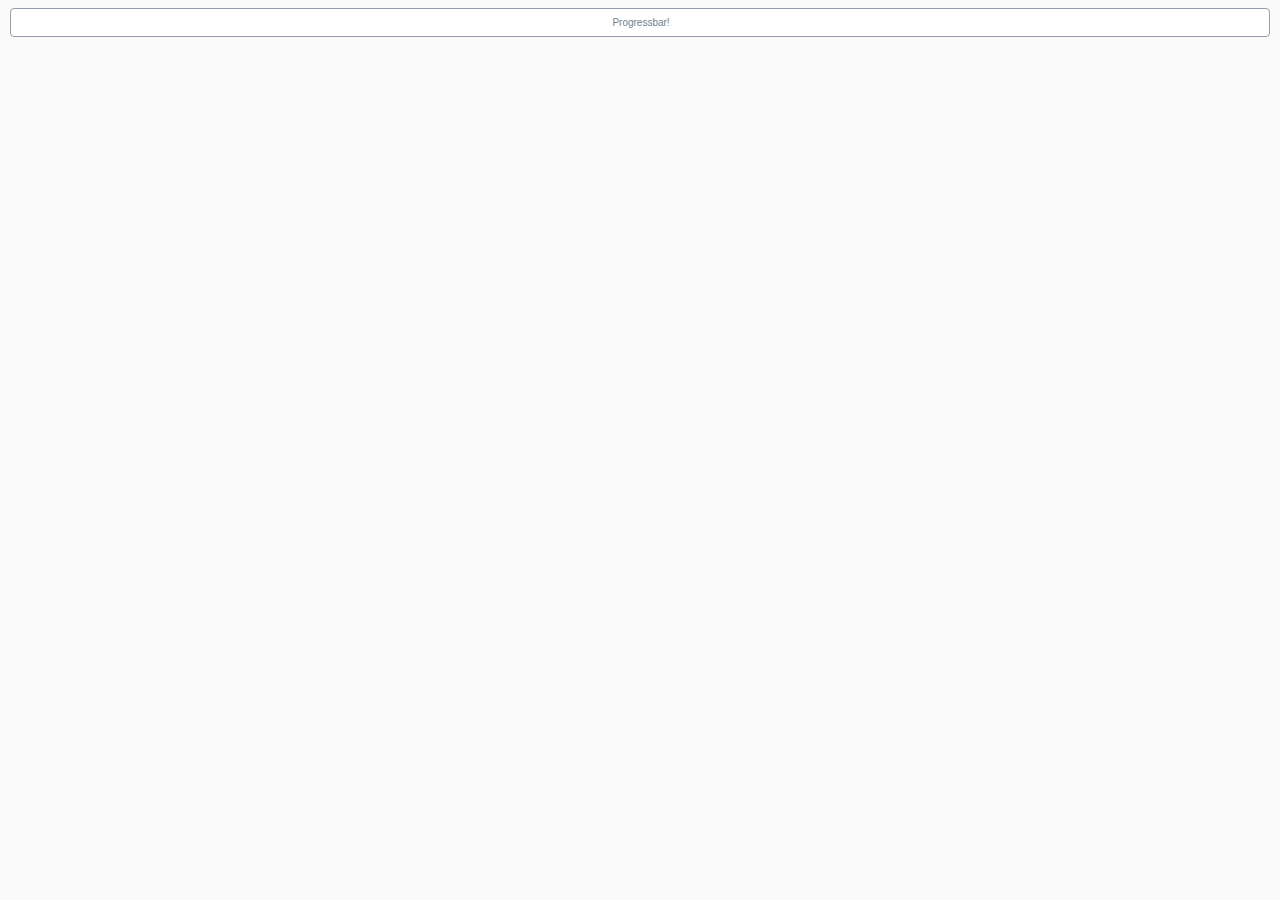
<file: activiti4blog/target/activiti4blog/diagram-viewer/index.html>
﻿<html>
<head>
  <meta http-equiv="Content-Type" content="text/html; charset=utf-8">
  
  <link rel="stylesheet" href="style.css" type="text/css" media="screen">
  <script src="js/jstools.js" type="text/javascript" charset="utf-8"></script>
  <script src="js/raphael.js" type="text/javascript" charset="utf-8"></script>
  
  <script src="js/jquery/jquery.js" type="text/javascript" charset="utf-8"></script>
  <script src="js/jquery/jquery.progressbar.js" type="text/javascript" charset="utf-8"></script>
  <script src="js/jquery/jquery.asyncqueue.js" type="text/javascript" charset="utf-8"></script>
  
  <script src="js/Color.js" type="text/javascript" charset="utf-8"></script>
  <script src="js/Polyline.js" type="text/javascript" charset="utf-8"></script>
  <script src="js/ActivityImpl.js" type="text/javascript" charset="utf-8"></script>
  <script src="js/ActivitiRest.js" type="text/javascript" charset="utf-8"></script>
  <script src="js/LineBreakMeasurer.js" type="text/javascript" charset="utf-8"></script>
  <script src="js/ProcessDiagramGenerator.js" type="text/javascript" charset="utf-8"></script>
  <script src="js/ProcessDiagramCanvas.js" type="text/javascript" charset="utf-8"></script>
  
  <style type="text/css" media="screen">
    
  </style>
</head>
<body>
<div class="wrapper">
  <div id="pb1"></div>
  <div id="overlayBox" >
    <div id="diagramBreadCrumbs" class="diagramBreadCrumbs" onmousedown="return false" onselectstart="return false"></div>
    <div id="diagramHolder" class="diagramHolder"></div>
    <div class="diagram-info" id="diagramInfo"></div>
  </div>
</div>
<script language='javascript'>
var DiagramGenerator = {};
var pb1;
$(document).ready(function(){
  var query_string = {};
  var query = window.location.search.substring(1);
  var vars = query.split("&");
  for (var i=0;i<vars.length;i++) {
    var pair = vars[i].split("=");
    query_string[pair[0]] = pair[1];
  } 
  
  var processDefinitionId = query_string["processDefinitionId"];
  var processInstanceId = query_string["processInstanceId"];
  
  console.log("Initialize progress bar");
  
  pb1 = new $.ProgressBar({
    boundingBox: '#pb1',
    label: 'Progressbar!',
    on: {
      complete: function() {
        console.log("Progress Bar COMPLETE");
        this.set('label', 'complete!');
        if (processInstanceId) {
          ProcessDiagramGenerator.drawHighLights(processInstanceId);
        }
      },
      valueChange: function(e) {
        this.set('label', e.newVal + '%');
      }
    },
    value: 0
  });
  console.log("Progress bar inited");
  
  ProcessDiagramGenerator.options = {
    diagramBreadCrumbsId: "diagramBreadCrumbs",
    diagramHolderId: "diagramHolder",
    diagramInfoId: "diagramInfo",
    on: {
      click: function(canvas, element, contextObject){
        var mouseEvent = this;
        console.log("[CLICK] mouseEvent: %o, canvas: %o, clicked element: %o, contextObject: %o", mouseEvent, canvas, element, contextObject);

        if (contextObject.getProperty("type") == "callActivity") {
          var processDefinitonKey = contextObject.getProperty("processDefinitonKey");
          var processDefinitons = contextObject.getProperty("processDefinitons");
          var processDefiniton = processDefinitons[0];
          console.log("Load callActivity '" + processDefiniton.processDefinitionKey + "', contextObject: ", contextObject);

          // Load processDefinition
        ProcessDiagramGenerator.drawDiagram(processDefiniton.processDefinitionId);
        }
      },
      rightClick: function(canvas, element, contextObject){
        var mouseEvent = this;
        console.log("[RIGHTCLICK] mouseEvent: %o, canvas: %o, clicked element: %o, contextObject: %o", mouseEvent, canvas, element, contextObject);
      },
      over: function(canvas, element, contextObject){
        var mouseEvent = this;
        //console.log("[OVER] mouseEvent: %o, canvas: %o, clicked element: %o, contextObject: %o", mouseEvent, canvas, element, contextObject);

        // TODO: show tooltip-window with contextObject info
        ProcessDiagramGenerator.showActivityInfo(contextObject);
      },
      out: function(canvas, element, contextObject){
        var mouseEvent = this;
        //console.log("[OUT] mouseEvent: %o, canvas: %o, clicked element: %o, contextObject: %o", mouseEvent, canvas, element, contextObject);

        ProcessDiagramGenerator.hideInfo();
      }
    }
  };
  
  var baseUrl = window.document.location.protocol + "//" + window.document.location.host + "/";
  var shortenedUrl = window.document.location.href.replace(baseUrl, "");
  baseUrl = baseUrl + shortenedUrl.substring(0, shortenedUrl.indexOf("/"));
  
  ActivitiRest.options = {
    processInstanceHighLightsUrl: baseUrl + "/service/process-instance/{processInstanceId}/highlights?callback=?",
    processDefinitionUrl: baseUrl + "/service/process-definition/{processDefinitionId}/diagram-layout?callback=?",
    processDefinitionByKeyUrl: baseUrl + "/service/process-definition/{processDefinitionKey}/diagram-layout?callback=?"
  };
  
  if (processDefinitionId) {
    ProcessDiagramGenerator.drawDiagram(processDefinitionId);
    
  } else {
    alert("processDefinitionId parameter is required");
  }
});


</script>
</body>
</html>
</file>
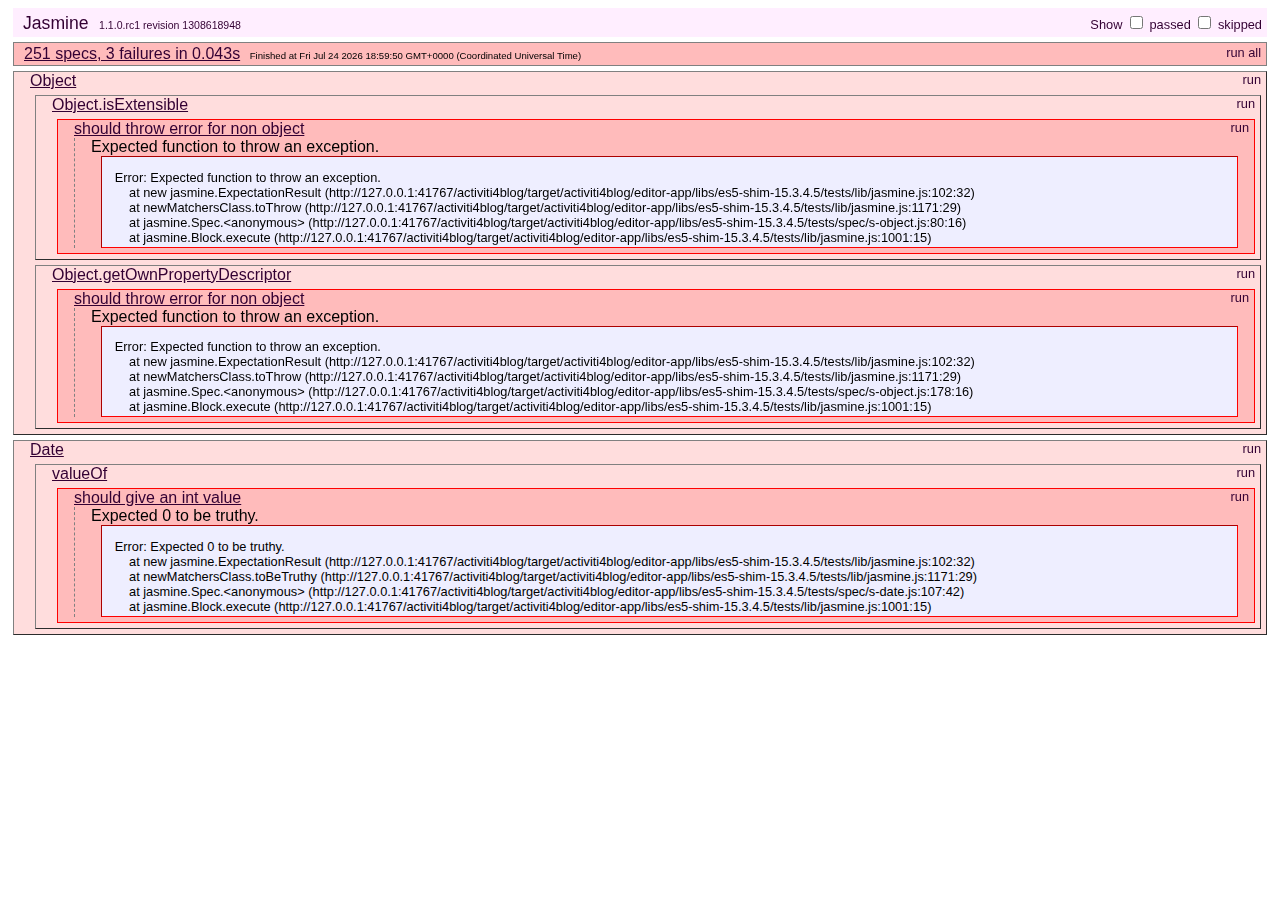
<file: activiti4blog/target/activiti4blog/editor-app/libs/es5-shim-15.3.4.5/tests/index.html>
<!DOCTYPE HTML>
<html>
<head>
	<title>Jasmine Spec Runner</title>

	<link rel="shortcut icon" type="image/png" href="lib/jasmine_favicon.png">

	<link rel="stylesheet" type="text/css" href="lib/jasmine.css">
	<script type="text/javascript" src="lib/jasmine.js"></script>
	<script type="text/javascript" src="lib/jasmine-html.js"></script>
	<script type="text/javascript" src="lib/json2.js"></script>

	<!-- include helper files here... -->
	<script src="helpers/h.js"></script>
	<script src="helpers/h-kill.js"></script>
	<script src="helpers/h-matchers.js"></script>

	<!-- include source files here... -->
	<script src="../es5-shim.js"></script>
    <script src="../es5-sham.js"></script>

	<!-- include spec files here... -->
	<script src="spec/s-array.js"></script>
	<script src="spec/s-function.js"></script>
	<script src="spec/s-string.js"></script>
	<script src="spec/s-object.js"></script>
	<script src="spec/s-number.js"></script>
	<script src="spec/s-date.js"></script>


	<script type="text/javascript">
		(function() {
			var jasmineEnv = jasmine.getEnv();
			jasmineEnv.updateInterval = 1000;

			var trivialReporter = new jasmine.TrivialReporter();

			jasmineEnv.addReporter(trivialReporter);

			jasmineEnv.specFilter = function(spec) {
				return trivialReporter.specFilter(spec);
			};

			var currentWindowOnload = window.onload;

			window.onload = function() {
				if (currentWindowOnload) {
					currentWindowOnload();
				}
				execJasmine();
			};

			function execJasmine() {
				jasmineEnv.execute();
			}

		})();
	</script>

</head>

<body>
</body>
</html>
</file>
<file: activiti4blog/target/activiti4blog/diagram-viewer/style.css>
body {    background: #fafafa;    color: #708090;    /* font: 300 100.1% "Helvetica Neue", Helvetica, "Arial Unicode MS", Arial, sans-serif; */	font-family: Verdana, sans-serif, Arial;	font-size: 10px;}.wrapper{	height: 100%;	position: relative;	width: 100%;}/*#holder {    height: 480px;    width: 640px;	b_ackground: #F8F8FF;		-moz-border-radius: 10px;	-webkit-border-radius: 10px;	-webkit-box-shadow: 0 1px 3px #666;	background: #DDD url(./images/bg.png);	/* background: #DDD url(./images/checker-bg.png); * /	b_order:0px solid #dedede;}*/div.diagramHolder {	float:left; }div.diagram{	border:1px solid #dedede;	margin: 5px;	padding: 5px;	background: #FFF;}div.diagram.hidden{	display:none;}svg {	background: #DDD url(./images/bg.png);}div.diagram-info {	float:left;	position: relative;	padding: 5px;}/* Breadcrumbs */#diagramBreadCrumbs {	margin-left: 2px;	margin-right: 2px;	margin-top: 10px;}#diagramBreadCrumbs ul {	list-style: none;		background-color: white;	border: 1px solid #DEDEDE;	border-color: #C0C2C5;	margin: 0;		margin-bottom: 10px;	margin-left: 0;		-webkit-padding-start: 0px;	-moz-border-radius: 4px;	-webkit-border-radius: 4px;	border-radius: 4px;}#diagramBreadCrumbs li {	/*text-decoration: underline;*/	display: inline-block;	vertical-align: middle;	padding-left: .75em;	padding-right: 0;	cursor: pointer;}#diagramBreadCrumbs li.selected {	color: #9370DB;	color: #4876FF;	color: #4F94CD;	font-weight: bold;}#diagramBreadCrumbs li span {	background: url(images/breadcrumbs.png) no-repeat 100% 50%;	display: block;	padding: .5em 15px .5em 0;}/* Progress bar */.ui-progressbar { 	height: 25px;	/*height:2em; text-align: left; overflow: hidden; */	background: white;	border: 1px solid #949DAD;	margin: 2px;	overflow: hidden;	padding: 1px;	position: relative;	-moz-border-radius: 4px;	-webkit-border-radius: 4px;	border-radius: 4px;}.ui-progressbar .ui-progressbar-value {	m_argin: -1px;	height:100%;	background: #D4E4FF;		-moz-border-radius: 4px;	-webkit-border-radius: 4px;	border-radius: 4px;}.ui-widget-header a { color: #222222/*{fcHeader}*/; }.ui-progressbar .ui-progressbar-label{	position: absolute;	margin-top: 7px;	border:0px solid red;	width: 100%;	text-align: center;}
</file>
<file: activiti4blog/target/activiti4blog/editor-app/libs/es5-shim-15.3.4.5/tests/lib/jasmine.css>
body {
  font-family: "Helvetica Neue Light", "Lucida Grande", "Calibri", "Arial", sans-serif;
}


.jasmine_reporter a:visited, .jasmine_reporter a {
  color: #303; 
}

.jasmine_reporter a:hover, .jasmine_reporter a:active {
  color: blue; 
}

.run_spec {
  float:right;
  padding-right: 5px;
  font-size: .8em;
  text-decoration: none;
}

.jasmine_reporter {
  margin: 0 5px;
}

.banner {
  color: #303;
  background-color: #fef;
  padding: 5px;
}

.logo {
  float: left;
  font-size: 1.1em;
  padding-left: 5px;
}

.logo .version {
  font-size: .6em;
  padding-left: 1em;
}

.runner.running {
  background-color: yellow;
}


.options {
  text-align: right;
  font-size: .8em;
}




.suite {
  border: 1px outset gray;
  margin: 5px 0;
  padding-left: 1em;
}

.suite .suite {
  margin: 5px; 
}

.suite.passed {
  background-color: #dfd;
}

.suite.failed {
  background-color: #fdd;
}

.spec {
  margin: 5px;
  padding-left: 1em;
  clear: both;
}

.spec.failed, .spec.passed, .spec.skipped {
  padding-bottom: 5px;
  border: 1px solid gray;
}

.spec.failed {
  background-color: #fbb;
  border-color: red;
}

.spec.passed {
  background-color: #bfb;
  border-color: green;
}

.spec.skipped {
  background-color: #bbb;
}

.messages {
  border-left: 1px dashed gray;
  padding-left: 1em;
  padding-right: 1em;
}

.passed {
  background-color: #cfc;
  display: none;
}

.failed {
  background-color: #fbb;
}

.skipped {
  color: #777;
  background-color: #eee;
  display: none;
}


/*.resultMessage {*/
  /*white-space: pre;*/
/*}*/

.resultMessage span.result {
  display: block;
  line-height: 2em;
  color: black;
}

.resultMessage .mismatch {
  color: black;
}

.stackTrace {
  white-space: pre;
  font-size: .8em;
  margin-left: 10px;
  max-height: 5em;
  overflow: auto;
  border: 1px inset red;
  padding: 1em;
  background: #eef;
}

.finished-at {
  padding-left: 1em;
  font-size: .6em;
}

.show-passed .passed,
.show-skipped .skipped {
  display: block;
}


#jasmine_content {
  position:fixed;
  right: 100%;
}

.runner {
  border: 1px solid gray;
  display: block;
  margin: 5px 0;
  padding: 2px 0 2px 10px;
}
</file>
